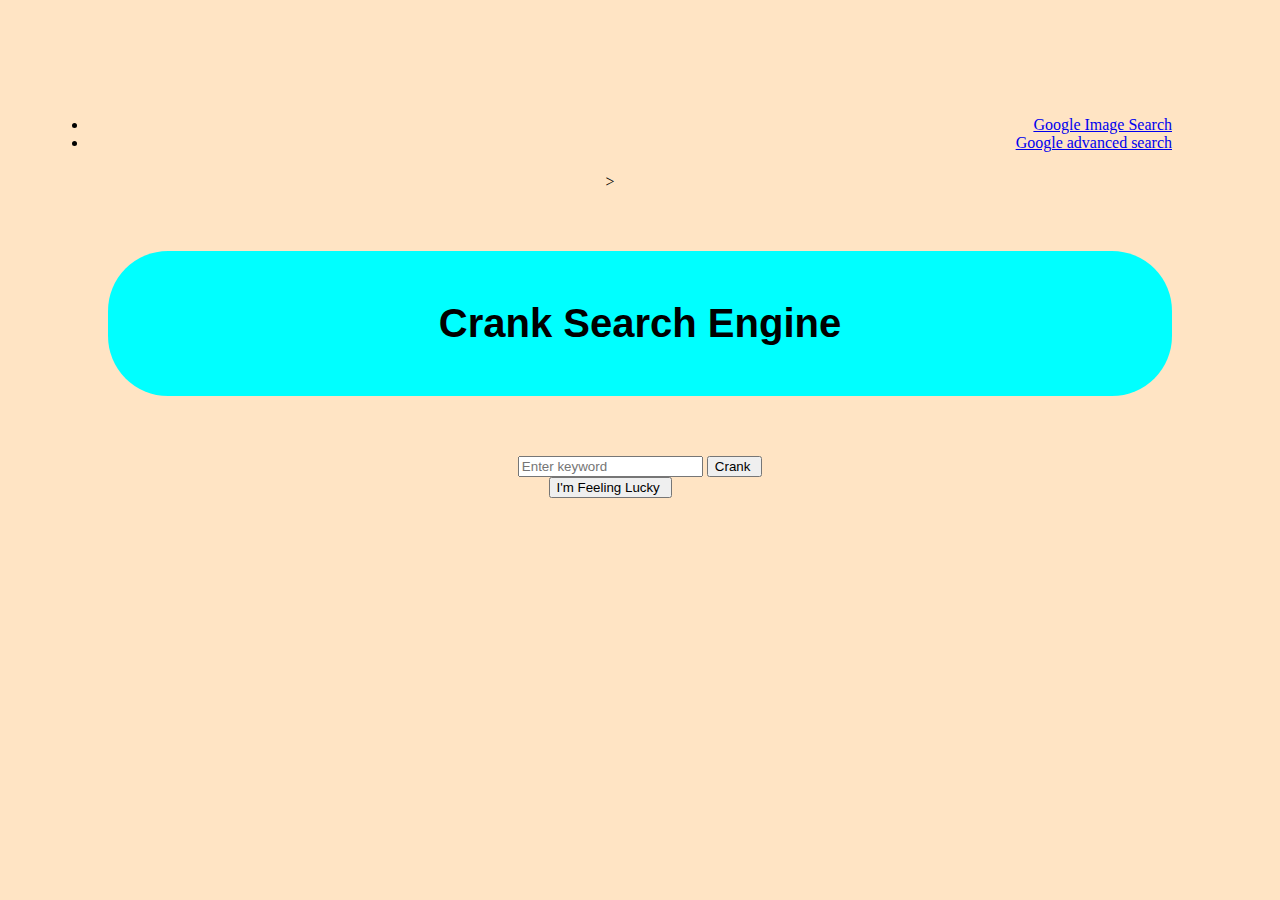
<file: index.html>
<!DOCTYPE html>
<html lang=en>
    <head>
    <title>Search</title>
    <link rel="stylesheet" href="search.css">
    </head>
    <body>
        <div>
            <ul>
                <li> <a class="google" href="CrankIMagesearch.html">Google Image Search</a></li>
                <li><a class="google" href="AdvanedSearch.html">Google advanced search</a></li>
          
            </ul>>
        </div>
        <h1>Crank Search Engine</h1>
            <form action="https://google.com/search">
            <input type="text" name ="q" placeholder="Enter keyword"> </input>
            <input type="submit" value="Crank "></input>
                <div>
                     <input id="ball" type="submit" name="btnI" value="I'm Feeling Lucky "/>
                </div>
            </form>
            
       
    </body>

</html>
</file>
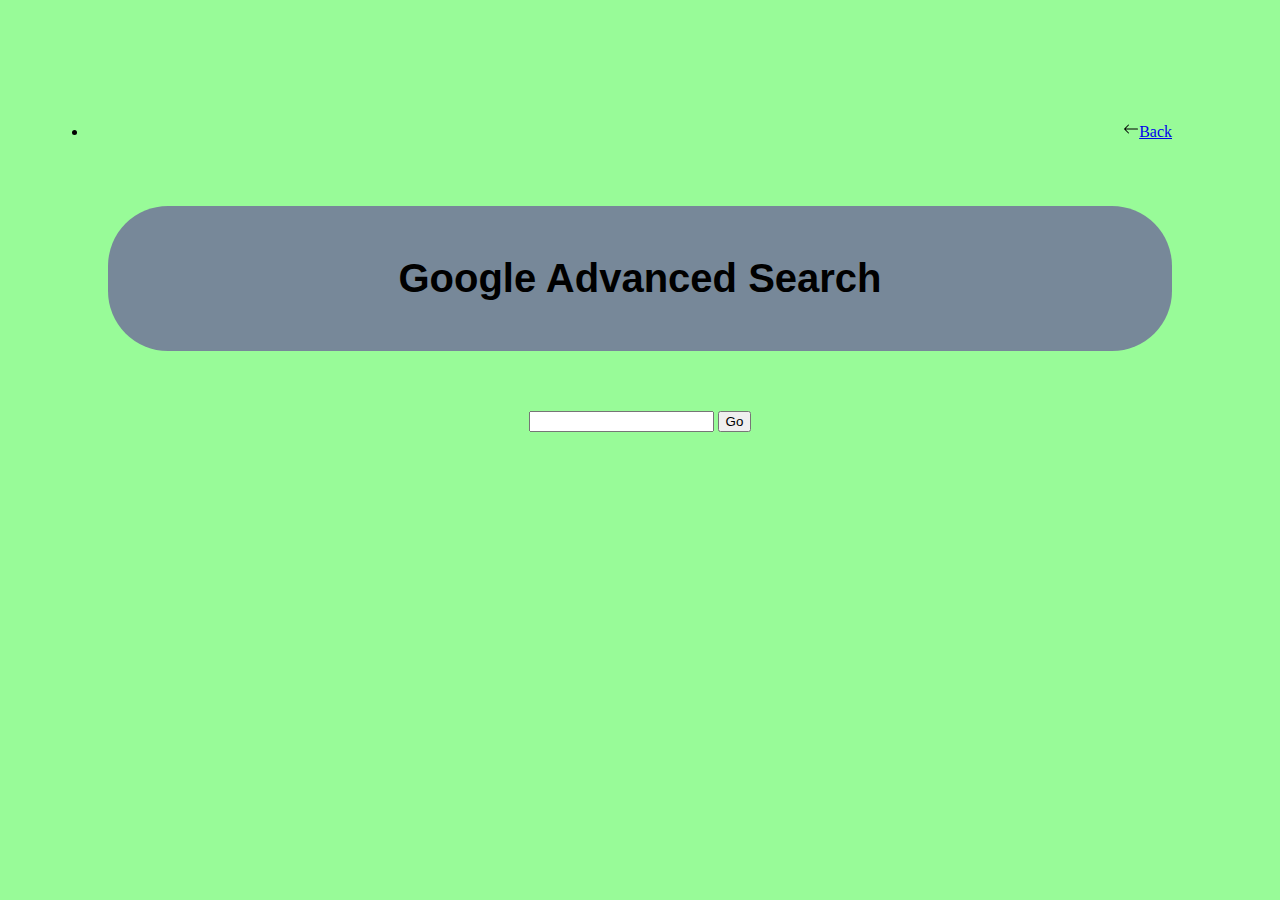
<file: AdvanedSearch.html>
<!DOCTYPE html>
<html>
    <head>
        <meta name="viewport" content="width =device=width, initial-scale=1">
        <title>Advanced Search</title>
        <link rel="stylesheet" href="advancedsearch.css">
    </head>
    <body>
        <div>
            <ul>
                <li><svg xmlns="http://www.w3.org/2000/svg" width="16" height="16" fill="currentColor" class="bi bi-arrow-left" viewBox="0 0 16 16">
                    <path fill-rule="evenodd" d="M15 8a.5.5 0 0 0-.5-.5H2.707l3.147-3.146a.5.5 0 1 0-.708-.708l-4 4a.5.5 0 0 0 0 .708l4 4a.5.5 0 0 0 .708-.708L2.707 8.5H14.5A.5.5 0 0 0 15 8z"/>
                  </svg><a href="Search.html">Back</a></li>
            </ul>
        </div>
        <h1>Google Advanced Search </h1>
        <form action="https://www.google.com/advanced_search">
            <input type= "text" name="q">
            <input type="submit" value="Go">
        </form>
    </body>
</html>
</file>
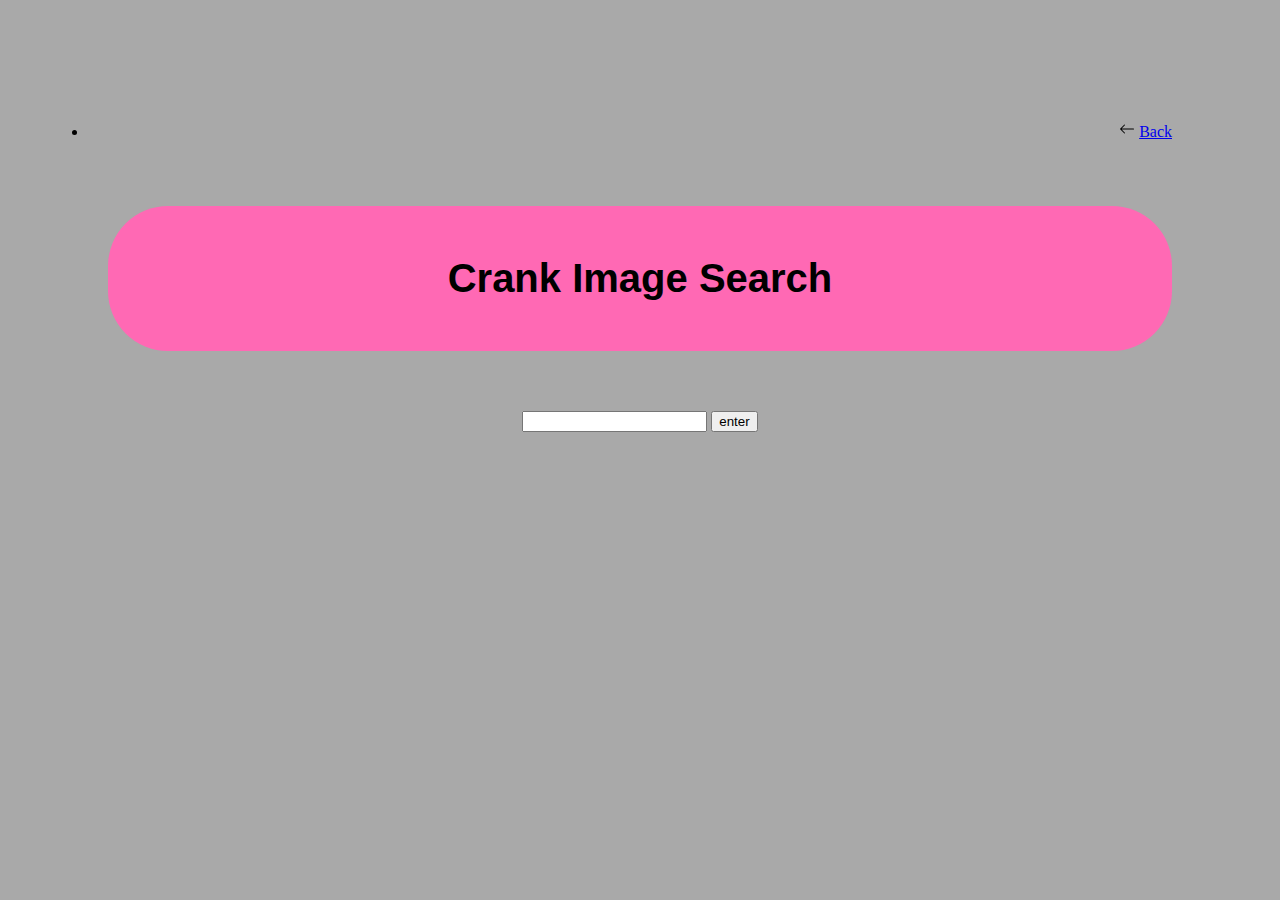
<file: CrankIMagesearch.html>
<!DOCTYPE html>
<html>
    <head>
        <title>Google image search </title>
        <link rel="stylesheet" href="searchImageSearch.css">
    </head>
    <body>
        <div>
            <ul>
                <li><svg xmlns="http://www.w3.org/2000/svg" width="16" height="16" fill="currentColor" class="bi bi-arrow-left" viewBox="0 0 16 16">
                    <path fill-rule="evenodd" d="M15 8a.5.5 0 0 0-.5-.5H2.707l3.147-3.146a.5.5 0 1 0-.708-.708l-4 4a.5.5 0 0 0 0 .708l4 4a.5.5 0 0 0 .708-.708L2.707 8.5H14.5A.5.5 0 0 0 15 8z"/>
                  </svg> <a class="" href="Search.html">Back</a></li>
            </ul>
            </div>
        <h1>Crank Image Search</h1>
        <form action="https://www.google.com/images">
            <input type="text" name="q">
            <input type="submit" value="enter">
        </form>
    </body>
</html>
</file>
<file: search.css>
h1 {
    font-size: 40px;
    font-family: 'Franklin Gothic Medium', 'Arial Narrow', Arial, sans-serif;
    text-align: center;
    padding: 50px;

    border: 60px;
    margin: 60px;

    border-radius: 60px;
    background-color: aqua;
    
}
body{
    margin-top: 60px;
    padding: 40px;
    text-align: center;
    background-color: bisque;
}
button{
    font-family:cursive;
    border: 30px;
    margin-top: 15px;
    
    font-size: 15px;

}
button:hover{
    background-color: chartreuse;

}
ul{
    text-align: right;
    padding-bottom: 5px;
}

div{
    margin-right: 60px;
    
}
</file>
<file: advancedsearch.css>
h1 {
    font-size: 40px;
    font-family: 'Franklin Gothic Medium', 'Arial Narrow', Arial, sans-serif;
    text-align: center;
    padding: 50px;

    border: 60px;
    margin: 60px;

    border-radius: 60px;
    background-color: lightslategray;
    
}
body{
    margin-top: 60px;
    padding: 40px;
    text-align: center;
    background-color: palegreen;
}



ul{
    text-align: right;
    padding-bottom: 5px;
}
svg{
    margin-top: 5px;

}

div{
    margin-right: 60px;
    
}
</file>
<file: searchImageSearch.css>
h1 {
    font-size: 40px;
    font-family: 'Franklin Gothic Medium', 'Arial Narrow', Arial, sans-serif;
    text-align: center;
    padding: 50px;

    border: 60px;
    margin: 60px;

    border-radius: 60px;
    background-color:hotpink;
    
}
body{
    margin-top: 60px;
    padding: 40px;
    text-align: center;
    background-color: darkgray;
}



ul{
    text-align: right;
    padding-bottom: 5px;
}
svg{
    margin-top: 5px;

}

div{
    margin-right: 60px;
    
}
</file>
